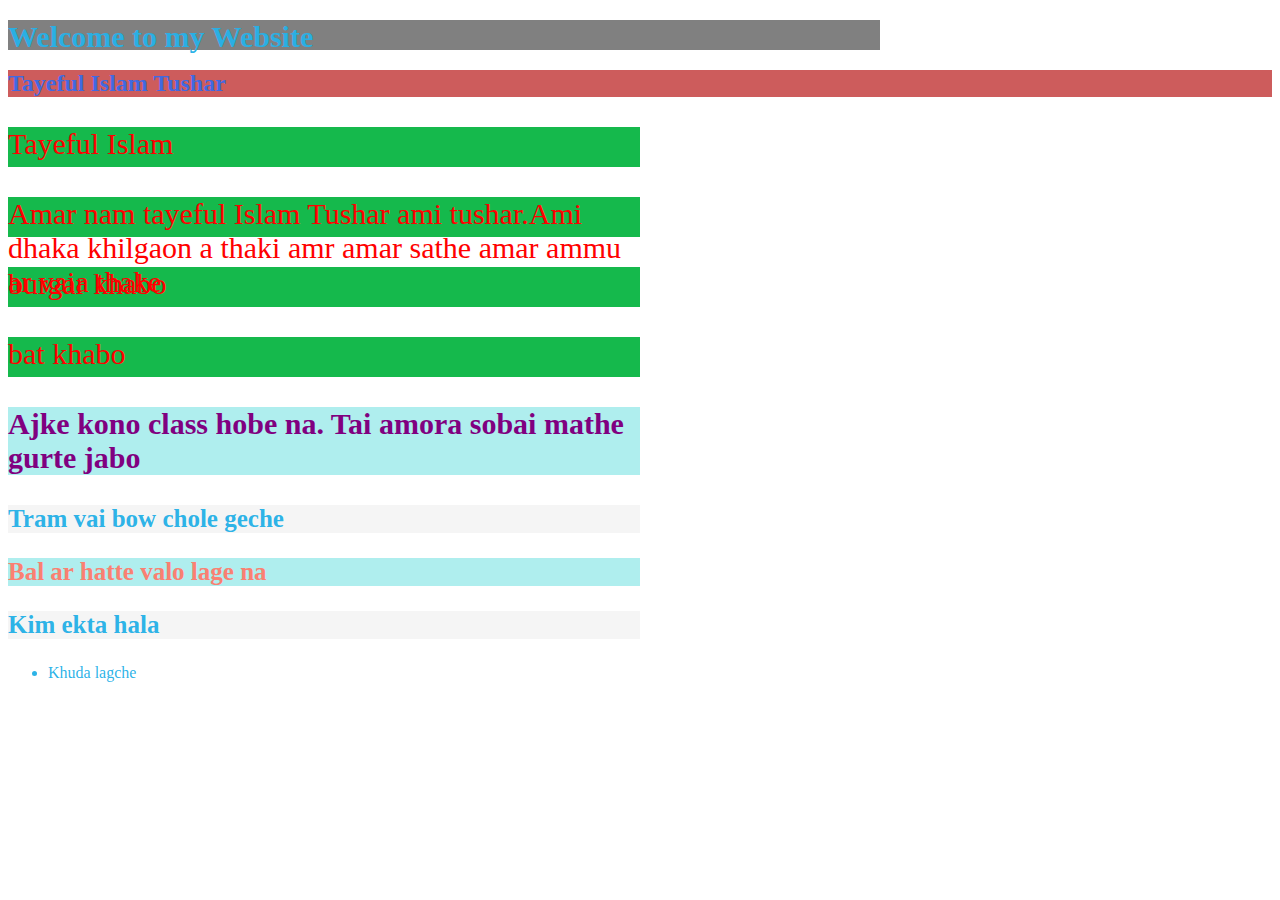
<file: index.html>
<!DOCTYPE html>
        <html lang="en">
        <head>
            <meta charset="UTF-8">
            <meta http-equiv="X-UA-Compatible" content="IE=edge">
            <meta name="viewport" content="width=device-width, initial-scale=1.0">
            <title>CSS 1st Project</title>
            <style>

                p{
                    color: red;
                    background-color: rgb(21, 185, 76);
                    height: 40px;
                    width: 50%;
                    font-size: 30px;
                }
                h1{
                    color: rgb(61, 0, 228);
                    background-color: grey;
                    height: 30px;
                    width: 69%;
                    font-size: 30px;
                }
                h2{
                    color: royalblue;
                    background-color: indianred;
                }

                h3{ 
                    color: green;
                    background-color: paleturquoise;
                    font-size: 25px;
                    width: 50%;


                }

                #classhoini{

                    color: purple;
                    font-size: 30px;
                }
                #bal{

                    color: salmon;
                }

                

                .sala{

                    color: rgba(40, 177, 231, 0.979);
                }

                .hot{
                    background-color: whitesmoke;
                
                    
                }
            </style>
        </head>
        <body>
            <h1 class="sala">Welcome to my Website</h1>
            <h2>Tayeful Islam Tushar</h2>
            <p>Tayeful Islam</p>
            <p>Amar nam tayeful Islam Tushar ami tushar.Ami dhaka khilgaon a thaki amr 
            amar sathe amar ammu ar vaia thake</p>
            <p>burgar khabo</p>
            <p>bat khabo</p>

            <h3 id="classhoini">Ajke kono class hobe na. Tai amora sobai mathe gurte jabo</h3>
            <h3 class="sala hot">Tram vai bow chole geche</h3>
            <h3 id="bal">Bal ar hatte valo lage na</h3>
            <h3 class="sala hot">Kim ekta hala</h3>

            <ul>

                <li class="sala">Khuda lagche</li>
            </ul>

        </body>
        </html>
</file>
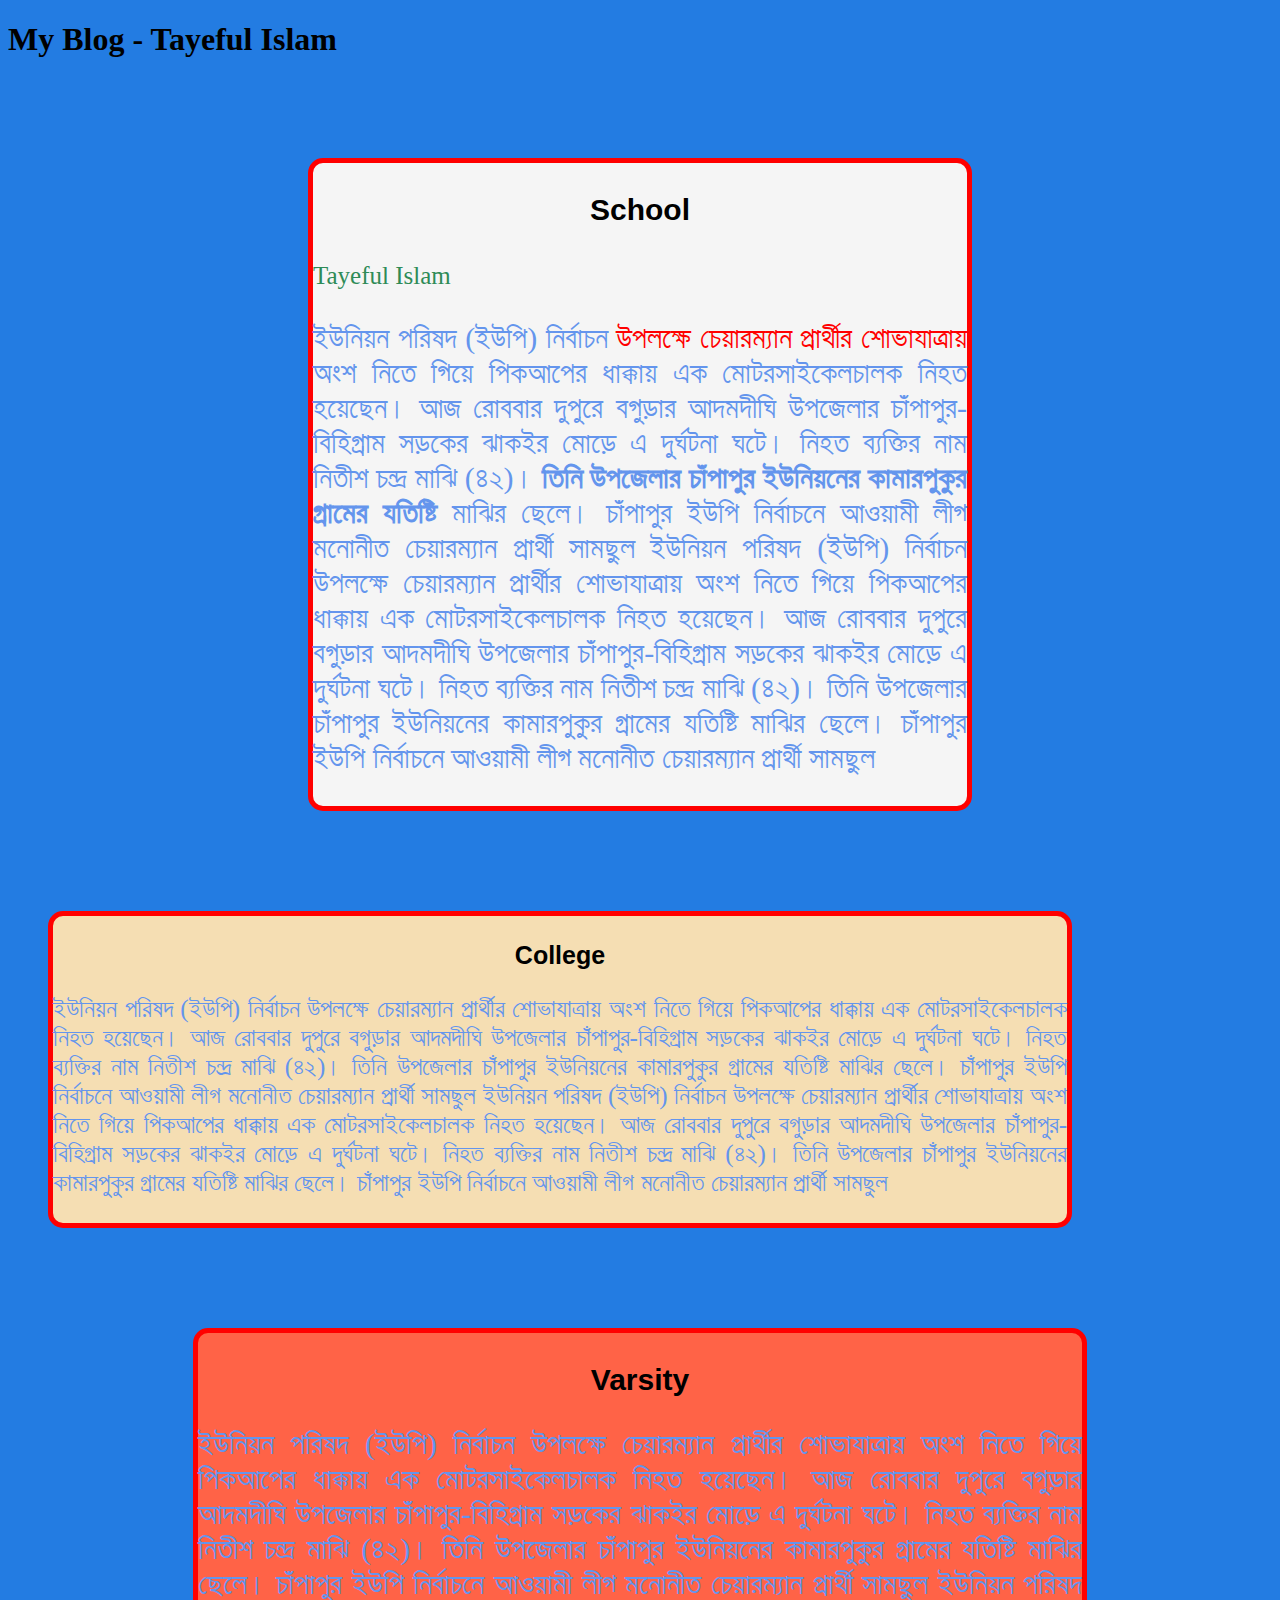
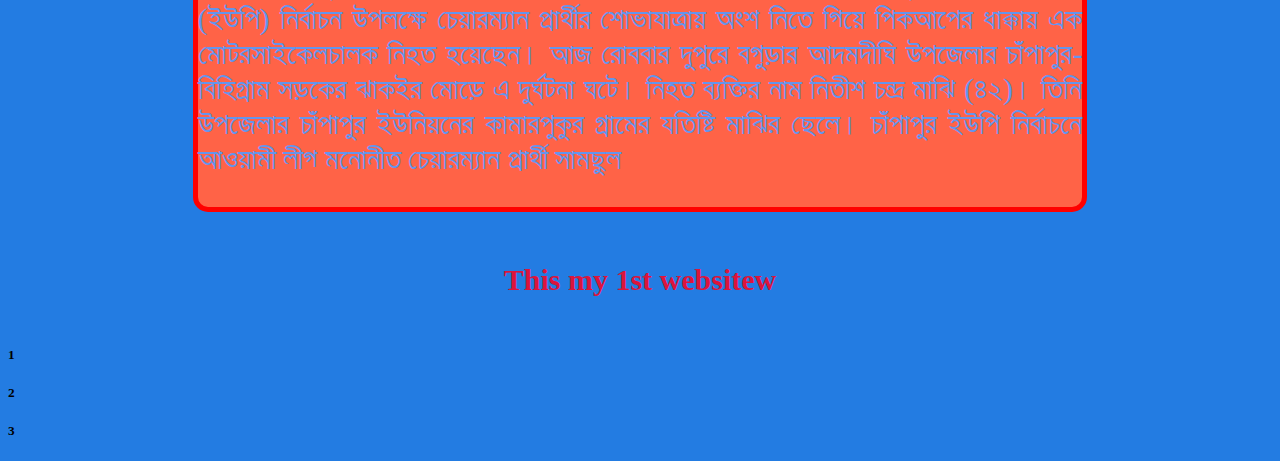
<file: myblog.html>
<!DOCTYPE html>
<html lang="en">
<head>
    <meta charset="UTF-8">
    <meta http-equiv="X-UA-Compatible" content="IE=edge">
    <meta name="viewport" content="width=device-width, initial-scale=1.0">
    <link rel="stylesheet" href="css/style.css">
    <title>My Blog</title>

    
</head>
<body>

    <h1>My Blog - Tayeful Islam</h1>

    <div class="backg">

        <h3 class="blog-title">School</h3>
        <small class="back5">Tayeful Islam</small>
    <p class="post-color">ইউনিয়ন পরিষদ (ইউপি) নির্বাচন <span class="back4">উপলক্ষে চেয়ারম্যান প্রার্থীর শোভাযাত্রায় </span> অংশ নিতে গিয়ে পিকআপের ধাক্কায় এক মোটরসাইকেলচালক নিহত হয়েছেন। আজ রোববার দুপুরে বগুড়ার আদমদীঘি উপজেলার চাঁপাপুর-বিহিগ্রাম সড়কের ঝাকইর মোড়ে এ দুর্ঘটনা ঘটে।

নিহত ব্যক্তির নাম নিতীশ চন্দ্র মাঝি (৪২)। <strong>তিনি উপজেলার চাঁপাপুর ইউনিয়নের কামারপুকুর গ্রামের যতিষ্টি</strong> মাঝির ছেলে। চাঁপাপুর ইউপি নির্বাচনে আওয়ামী লীগ মনোনীত চেয়ারম্যান প্রার্থী সামছুল ইউনিয়ন পরিষদ (ইউপি) নির্বাচন উপলক্ষে চেয়ারম্যান প্রার্থীর শোভাযাত্রায় অংশ নিতে গিয়ে পিকআপের ধাক্কায় এক মোটরসাইকেলচালক নিহত হয়েছেন। আজ রোববার দুপুরে বগুড়ার আদমদীঘি উপজেলার চাঁপাপুর-বিহিগ্রাম সড়কের ঝাকইর মোড়ে এ দুর্ঘটনা ঘটে।

নিহত ব্যক্তির নাম নিতীশ চন্দ্র মাঝি (৪২)। তিনি উপজেলার চাঁপাপুর ইউনিয়নের কামারপুকুর গ্রামের যতিষ্টি মাঝির ছেলে। চাঁপাপুর ইউপি নির্বাচনে আওয়ামী লীগ মনোনীত চেয়ারম্যান প্রার্থী সামছুল </p>
    </div>

<div class="backg2">

    <h3 class="blog-title">College</h3>
    <p>ইউনিয়ন পরিষদ (ইউপি) নির্বাচন উপলক্ষে চেয়ারম্যান প্রার্থীর শোভাযাত্রায় অংশ নিতে গিয়ে পিকআপের ধাক্কায় এক মোটরসাইকেলচালক নিহত হয়েছেন। আজ রোববার দুপুরে বগুড়ার আদমদীঘি উপজেলার চাঁপাপুর-বিহিগ্রাম সড়কের ঝাকইর মোড়ে এ দুর্ঘটনা ঘটে।

নিহত ব্যক্তির নাম নিতীশ চন্দ্র মাঝি (৪২)। তিনি উপজেলার চাঁপাপুর ইউনিয়নের কামারপুকুর গ্রামের যতিষ্টি মাঝির ছেলে। চাঁপাপুর ইউপি নির্বাচনে আওয়ামী লীগ মনোনীত চেয়ারম্যান প্রার্থী সামছুল ইউনিয়ন পরিষদ (ইউপি) নির্বাচন উপলক্ষে চেয়ারম্যান প্রার্থীর শোভাযাত্রায় অংশ নিতে গিয়ে পিকআপের ধাক্কায় এক মোটরসাইকেলচালক নিহত হয়েছেন। আজ রোববার দুপুরে বগুড়ার আদমদীঘি উপজেলার চাঁপাপুর-বিহিগ্রাম সড়কের ঝাকইর মোড়ে এ দুর্ঘটনা ঘটে।

নিহত ব্যক্তির নাম নিতীশ চন্দ্র মাঝি (৪২)। তিনি উপজেলার চাঁপাপুর ইউনিয়নের কামারপুকুর গ্রামের যতিষ্টি মাঝির ছেলে। চাঁপাপুর ইউপি নির্বাচনে আওয়ামী লীগ মনোনীত চেয়ারম্যান প্রার্থী সামছুল </p>
</div>


<div class="backg3">

    <h3 class="blog-title">Varsity</h3>
    <p>ইউনিয়ন পরিষদ (ইউপি) নির্বাচন উপলক্ষে চেয়ারম্যান প্রার্থীর শোভাযাত্রায় অংশ নিতে গিয়ে পিকআপের ধাক্কায় এক মোটরসাইকেলচালক নিহত হয়েছেন। আজ রোববার দুপুরে বগুড়ার আদমদীঘি উপজেলার চাঁপাপুর-বিহিগ্রাম সড়কের ঝাকইর মোড়ে এ দুর্ঘটনা ঘটে।

নিহত ব্যক্তির নাম নিতীশ চন্দ্র মাঝি (৪২)। তিনি উপজেলার চাঁপাপুর ইউনিয়নের কামারপুকুর গ্রামের যতিষ্টি মাঝির ছেলে। চাঁপাপুর ইউপি নির্বাচনে আওয়ামী লীগ মনোনীত চেয়ারম্যান প্রার্থী সামছুল ইউনিয়ন পরিষদ (ইউপি) নির্বাচন উপলক্ষে চেয়ারম্যান প্রার্থীর শোভাযাত্রায় অংশ নিতে গিয়ে পিকআপের ধাক্কায় এক মোটরসাইকেলচালক নিহত হয়েছেন। আজ রোববার দুপুরে বগুড়ার আদমদীঘি উপজেলার চাঁপাপুর-বিহিগ্রাম সড়কের ঝাকইর মোড়ে এ দুর্ঘটনা ঘটে।

নিহত ব্যক্তির নাম নিতীশ চন্দ্র মাঝি (৪২)। তিনি উপজেলার চাঁপাপুর ইউনিয়নের কামারপুকুর গ্রামের যতিষ্টি মাঝির ছেলে। চাঁপাপুর ইউপি নির্বাচনে আওয়ামী লীগ মনোনীত চেয়ারম্যান প্রার্থী সামছুল </p>
</div>

<h5 style="font-size: 30px; color: crimson; text-align: center;">This my 1st websitew</h5>

<h5>1</h5>
<h5>2</h5>    
    <h5>3</h5>
</body>
</html>
</file>
<file: css/style.css>
.backg{
    background-color: whitesmoke;
    font-size: 30px;
    border: 5px solid red;
    border-radius: 15px;
    margin: 100px 300px;
    
    
}
.backg2{
    background-color: wheat;
    font-size: 25px;
    border: 5px solid red;
    border-radius: 15px;
    margin: 40px 200px 100px 40px;
}

.backg3{
    background-color: tomato;
    font-size: 30px;
    border: 5px solid red;
    border-radius: 15px;
    width: 70%;
    margin: 0 auto;
   
    

}


.back4{
    color: red;
}

.back5{
    color: seagreen;
}

.blog-title{
    text-align: center;
    font-size: 1em;
    font-family: 'Gill Sans', 'Gill Sans MT', Calibri, 'Trebuchet MS', sans-serif;
    font-weight: 800;

}


div p{

    text-align: justify;
    color: cornflowerblue;
}

h5{
    display: block;
    text-align: justify;


}

body{

    background-color: rgb(35, 124, 226);
}
</file>
